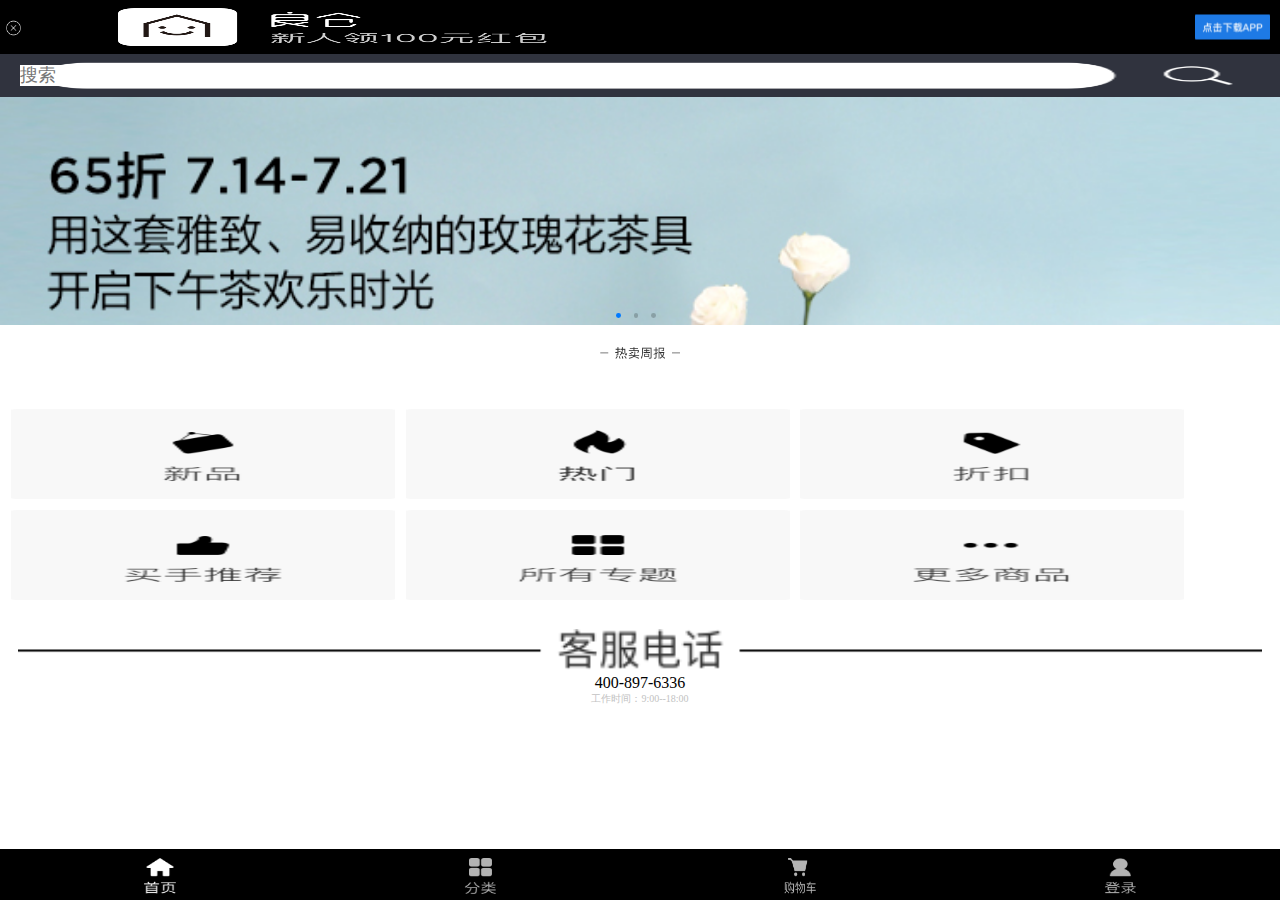
<file: index.html>
<!DOCTYPE html>
<html lang="en">
    <head>
        <meta charset="utf-8">
        <meta name="viewport" content="width=device-width initial-scale=1.0">
        <meta http-equiv="X-UA-Compatible" ie="edge">
        <title>良仓</title>
        <link rel="stylesheet" href="css/reset.css">
        <link rel="stylesheet" href="css/index.css">
        <link rel="stylesheet" href="css/common.css">
    </head>
    <body>
        <!-- 头部 -->
    	<header>
            <div class="head">
                <span class="close"><img src="images/close.png" alt=""></span>
                <span class="download"><img src="images/download.png" alt=""></span>
            </div>
            <div class="search">
                <input id="search-text" type="text" placeholder="搜索">
                <span class="search-btn"></span>
            </div>   
        </header>
        <!-- banner -->
        <div id="banner" class="banner">
            <div id="carousel" class="carousel">
                <div class="imglist">
                    <ul>
                        <li><a href=""><img src="images/1.jpg" alt=""></a></li>
                        <li><a href=""><img src="images/2.jpg" alt=""></a></li>
                        <li><a href=""><img src="images/3.jpg" alt=""></a></li>
                    </ul>
                </div>
                <div id="circles" class="circles">
                    <ul>
                        <li></li>
                        <li></li>
                        <li></li>
                    </ul>
                </div>
            </div>  
        </div>
        <!-- 热卖周报 -->
        <section>
            <h3 class=""><img src="images/rmzb.png" alt=""></h3>

            <ul id="goods" class="goods">

<!--                 <li>
                    <a href="">
                        <img src="" alt="">
                        <p></p>
                        <span>￥<em></em></span>
                    </a>
                </li> -->
            </ul>
            <div class="foot-nav">
                <ul>
                    <li><a href="#"><img src="images/bxp.png" alt=""></a></li>
                    <li><a href="#"><img src="images/brm.png" alt=""></a></li>
                    <li><a href="#"><img src="images/bzk.png" alt=""></a></li>
                    <li><a href="#"><img src="images/bms.png" alt=""></a></li>
                    <li><a href="#"><img src="images/bzt.png" alt=""></a></li>
                    <li><a href="#"><img src="images/bgd.png" alt=""></a></li>
                </ul>
            </div>
            <div class="service">
                <p><img src="images/kfdh.png" alt=""></p>
                <p><a href="tel:4008976336">400-897-6336</a></p>
                <p>工作时间：9:00--18:00</p> 
            </div>
            
        </section>
        <!-- 底部导航 -->
        <footer>
            <ul>
                <li><a href="index.html"><img src="images/footer1.png" alt=""></a></li>
                <li><a href="list.html"><img src="images/footer2.png" alt=""></a></li>
                <li><a href="cart.html"><img src="images/footer3.png" alt=""></a></li>
                <li><a href="register.html"><img src="images/footer4.png" alt=""></a></li>
            </ul>
        </footer>
        <script src="js/zepto.js"></script>
        <script src="js/index.js"></script>
        <script src="js/common.js"></script>
    </body>
</html>
</file>
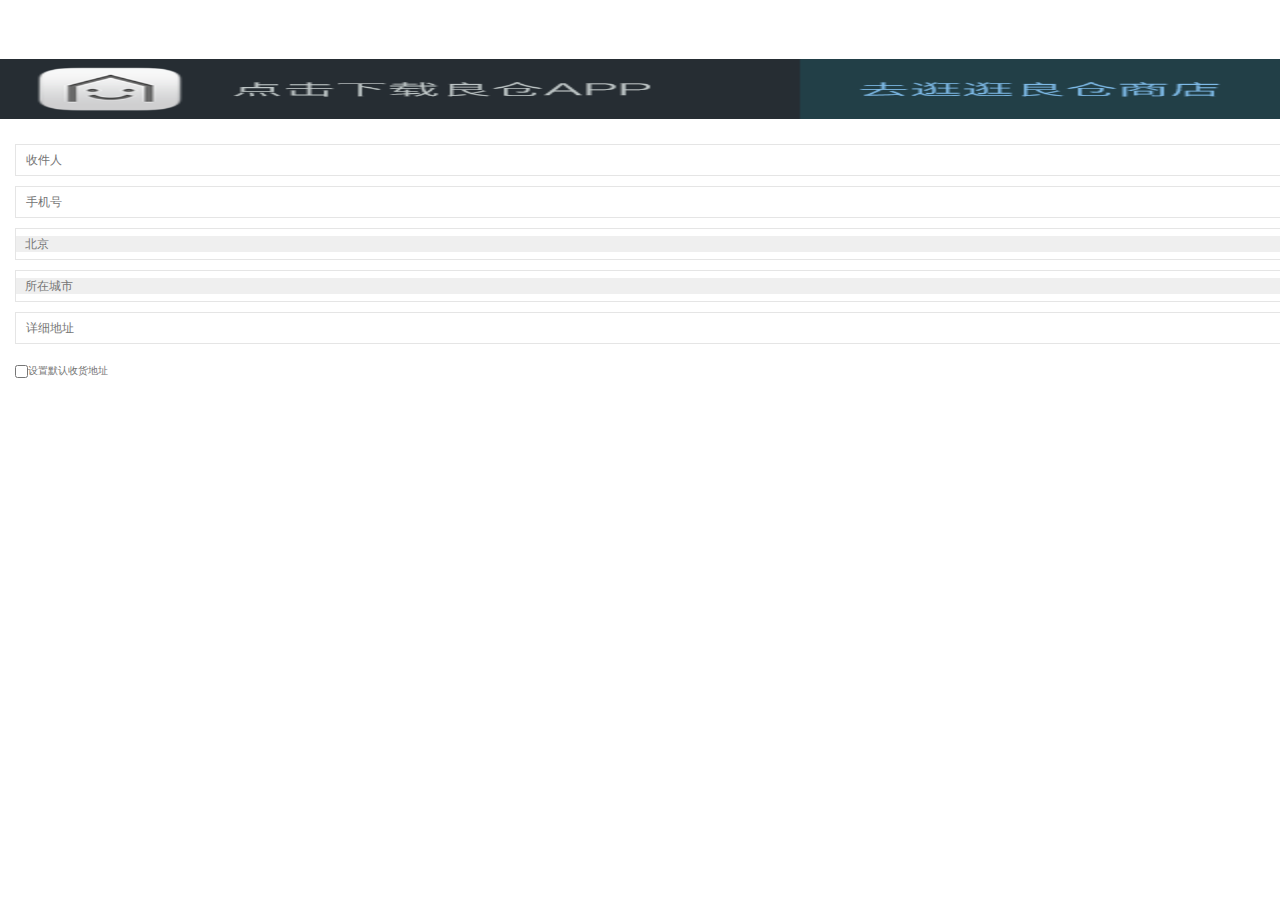
<file: address.html>
<!DOCTYPE html>
<html lang="en">
    <head>
        <meta charset="utf-8">
    	<meta name="viewport" content="width=device-width,initial-scale=1.0">
    	<meta http-equiv="X-UA-Compatible" ie="edge">
    	<title>地址</title>
    	<link rel="stylesheet" href="css/reset.css">
    	<link rel="stylesheet" href="css/common.css">
    	<link rel="stylesheet" href="css/address.css">
    </head>
    <body>
		<header>
    		<a href="#">
    			<img src="images/checkout-top.png" alt="">
    		</a>
    	</header>

		<section>
			<form action="">
				<label for="">
					<input type="text" name="address_name" placeholder="收件人">
				</label>
				<label for="">
					<input type="text" name="mobile" placeholder="手机号">
				</label>
				<label for="">
					<select name="province" id="">
				          <option value="北京" region_id="2">北京</option><option value="安徽" region_id="3">安徽</option><option value="福建" region_id="4">福建</option><option value="甘肃" region_id="5">甘肃</option><option value="广东" region_id="6">广东</option><option value="广西" region_id="7">广西</option><option value="贵州" region_id="8">贵州</option><option value="海南" region_id="9">海南</option><option value="河北" region_id="10">河北</option><option value="河南" region_id="11">河南</option><option value="黑龙江" region_id="12">黑龙江</option><option value="湖北" region_id="13">湖北</option><option value="湖南" region_id="14">湖南</option><option value="吉林" region_id="15">吉林</option><option value="江苏" region_id="16">江苏</option><option value="江西" region_id="17">江西</option><option value="辽宁" region_id="18">辽宁</option><option value="内蒙古" region_id="19">内蒙古</option><option value="宁夏" region_id="20">宁夏</option><option value="青海" region_id="21">青海</option><option value="山东" region_id="22">山东</option><option value="山西" region_id="23">山西</option><option value="陕西" region_id="24">陕西</option><option value="上海" region_id="25">上海</option><option value="四川" region_id="26">四川</option><option value="天津" region_id="27">天津</option><option value="西藏" region_id="28">西藏</option><option value="新疆" region_id="29">新疆</option><option value="云南" region_id="30">云南</option><option value="浙江" region_id="31">浙江</option><option value="重庆" region_id="33">重庆</option>
				          <option value="">所在省份</option>
					</select>
				</label>
				<label for="">
					<select name="city" id="">
	          			<option value="">所在城市</option> 
						<option value="武汉" region_id="180">武汉</option><option value="仙桃" region_id="181">仙桃</option><option value="鄂州" region_id="182">鄂州</option><option value="黄冈" region_id="183">黄冈</option><option value="黄石" region_id="184">黄石</option><option value="荆门" region_id="185">荆门</option><option value="荆州" region_id="186">荆州</option><option value="潜江" region_id="187">潜江</option><option value="神农架林区" region_id="188">神农架林区</option><option value="十堰" region_id="189">十堰</option><option value="随州" region_id="190">随州</option><option value="天门" region_id="191">天门</option><option value="咸宁" region_id="192">咸宁</option><option value="襄阳" region_id="193">襄阳</option><option value="孝感" region_id="194">孝感</option><option value="宜昌" region_id="195">宜昌</option><option value="恩施" region_id="196">恩施</option>    
					</select>
				</label>
				<label for="">
					<input type="text" name="address" placeholder="详细地址">
				</label>
				<div class="default" for="">
					<input type="checkbox"><span>设置默认收货地址</span>
				</div>
			</form>
		</section>

		<footer>
    		<a id="saveAdd" href="javascript:;">保存地址</a>
    	</footer>

    	<script src="js/zepto.js"></script>
    	<script src="js/common.js"></script>
    	<script src="js/address.js"></script>
    </body>
</html>
</file>
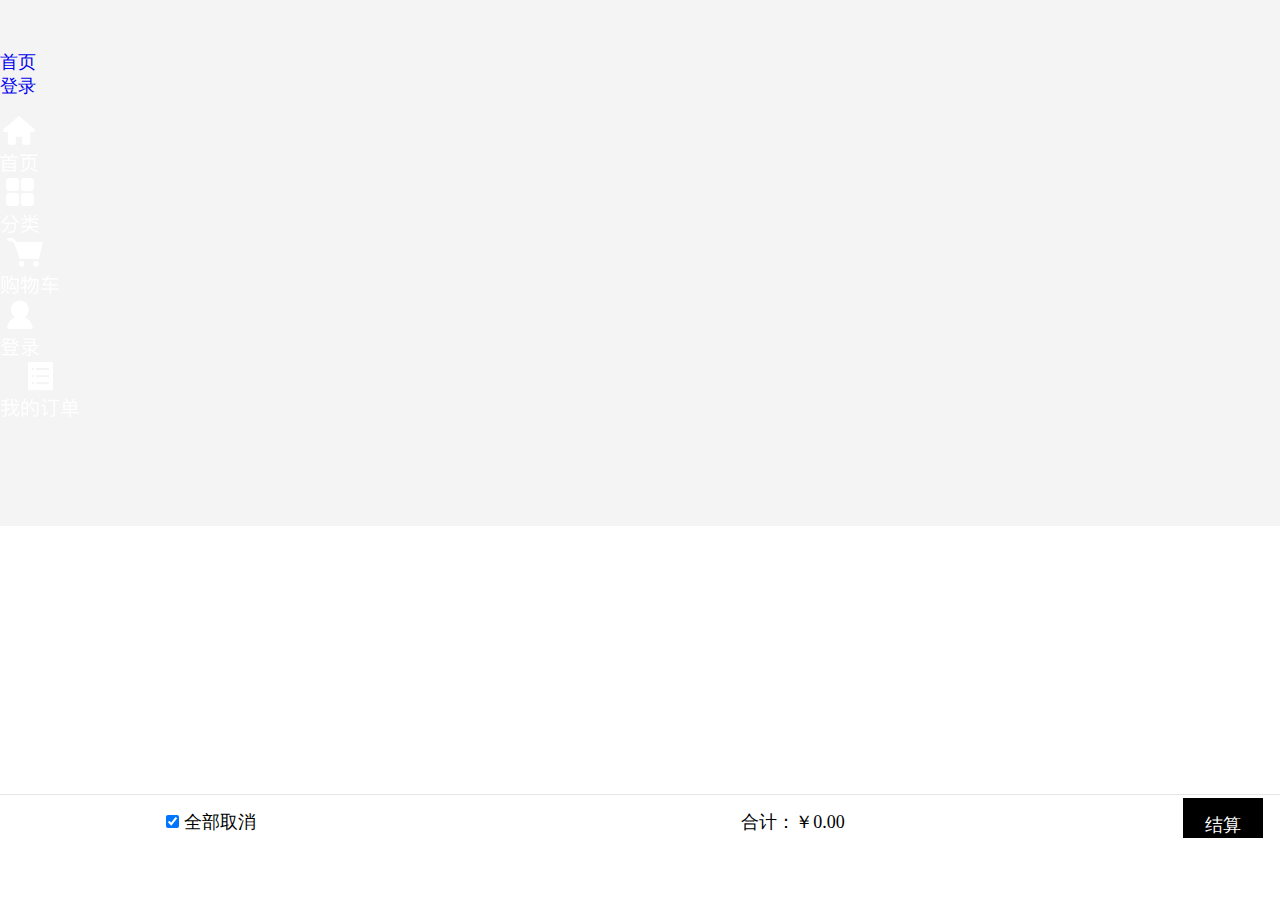
<file: cart.html>
<!DOCTYPE html>
<html lang="en">
    <head>
        <meta charset="utf-8">
    	<meta name="viewport" content="width=device-width,initial-scale=1.0">
    	<meta http-equiv="X-UA-Compatible" ie="edge">
    	<title>购物车</title>
    	<link rel="stylesheet" href="css/reset.css">
    	<link rel="stylesheet" href="css/common.css">
    	<link rel="stylesheet" href="css/cart.css">
    </head>
    <body>
    	<header>
    		<div class="top-head">
    			<div><a href="index.html">首页</a></div>
    			<div></div>
	    		<div><a href="login.html">登录</a></div>
    		</div>
    	</header>
    	<section>
    		<div class="cart-main">
    			<ul id="cart-goods" class="cart-goods">
    			</ul>
    			
    		</div>
    		<div class="like">
    			
    		</div>
    	</section>  

    	 <div class="calc">
    		<div >
    			<input id="checkAll" class="checkAll" type="checkbox" checked="checked">
    			<span>全部取消</span>
    		</div>
    		<div id="result">
    			<p>合计：￥<em id="sum">0.00</em></p>
    		</div>
    		<div>
    			<a href="checkout.html">结算</a>
    		</div>

    	</div>
    	<footer>
    		
            <ul>
                <li><a href="index.html"><img src="images/footer1.png" alt=""></a></li>
                <li><a href="list.html"><img src="images/footer2.png" alt=""></a></li>
                <li><a href="cart.html"><img src="images/footer3.png" alt=""></a></li>
                <li class="nav-login"><a href="register.html"><img src="images/footer4.png" alt=""></a></li>
                <li class="nav-order"><a href="order.html"><img src="images/footer5.png" alt=""></a></li>
            </ul>
    	</footer>


    	<script src="js/zepto.js"></script>
    	<script src="js/common.js"></script>
    	<script src="js/cart.js"></script>
    </body>
</html>
</file>
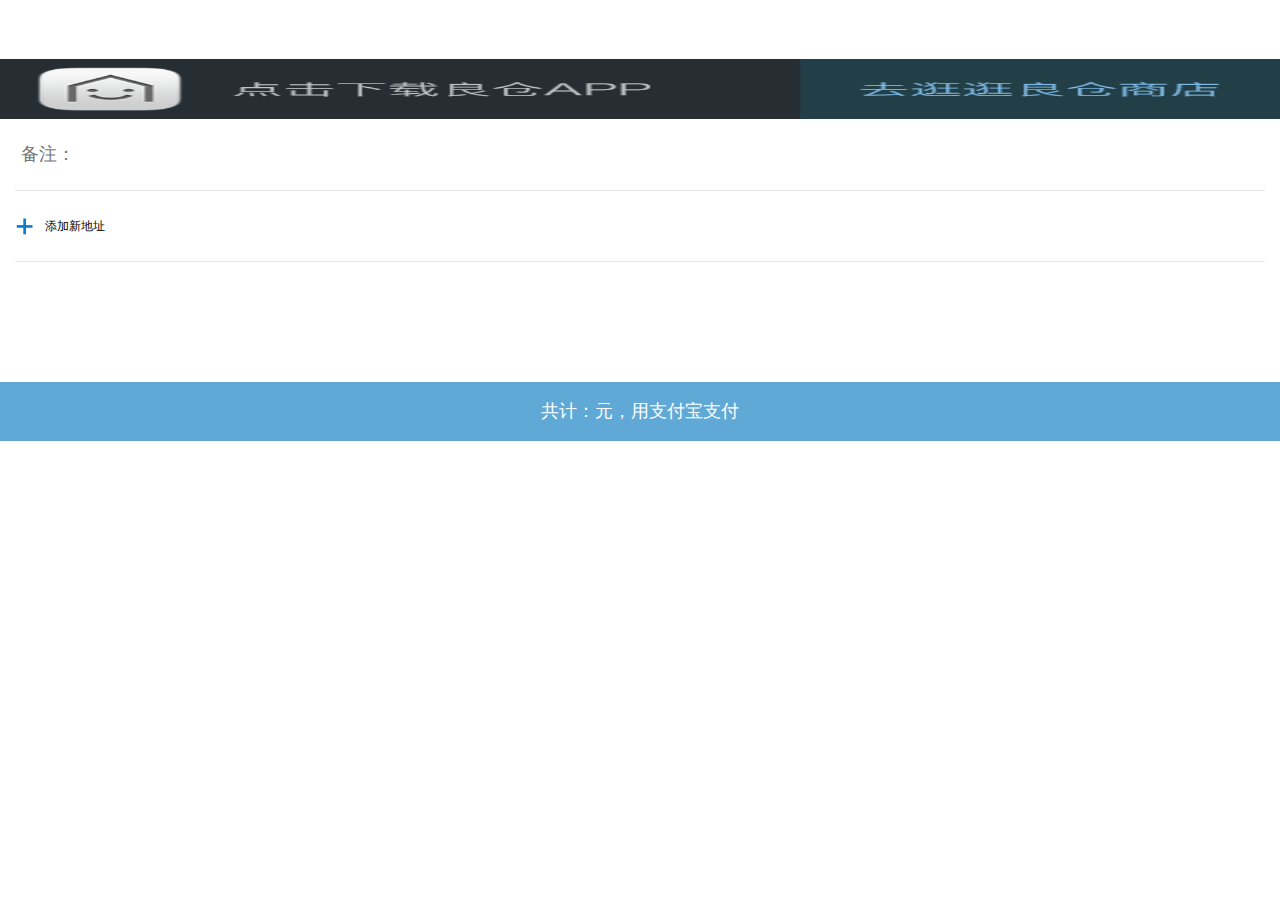
<file: checkout.html>
<!DOCTYPE html>
<html lang="en">
    <head>
		<meta charset="utf-8">
    	<meta name="viewport" content="width=device-width,initial-scale=1.0">
    	<meta http-equiv="X-UA-Compatible" ie="edge">
    	<title>结算</title>
    	<link rel="stylesheet" href="css/reset.css">
    	<link rel="stylesheet" href="css/common.css">
    	<link rel="stylesheet" href="css/checkout.css">
    </head>
    <body>
    	<header>
    		<a href="#">
    			<img src="images/checkout-top.png" alt="">
    		</a>
    	</header>

		<section>
			<ul id="goods-list" class="goods-list">
<!-- 				<li>
					<div class="goods-pic"><img src="images/" alt=""></div>
					<div class="goods-info">
						<p></p>
						<p>￥<em></em> x<i></i><span></span></p>
						<p>免运费（限中国大陆）</p>
					</div>
				</li> -->
			</ul>
			<div class="beizhu">
				<label for="">
					<input type="text" placeholder="备注：">
				</label>
			</div>
		</section>
		<div class="address">
			<ul id="addlist" class="addlist">

			</ul>
			<a href="address.html">添加新地址</a>
		</div>
    	<footer>
    		<a href="#">共计：<em id="result"></em>元，用支付宝支付</a>
    	</footer>

    	<script src="js/zepto.js"></script>
    	<script src="js/common.js"></script>
    	<script src="js/checkout.js"></script>
    </body>
</html>
</file>
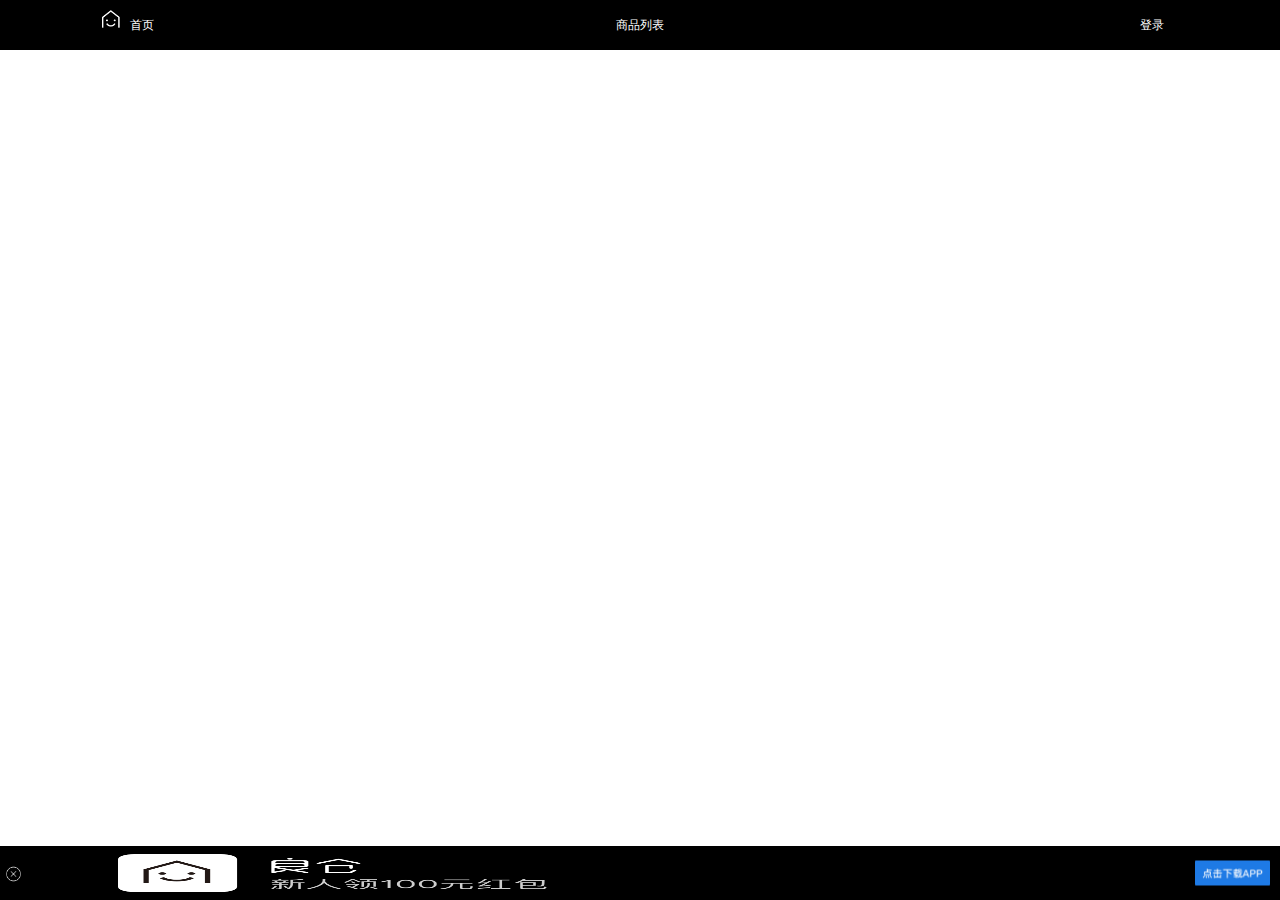
<file: goodslist.html>
<!DOCTYPE html>
<html lang="en">
    <head>
        <meta charset="utf-8">
        <meta name="viewport" content="width=device-width, initial-scale=1.0">
        <meta http-equiv="X-UA-Compatible" ie="edge">
        <title>商品列表</title>
        <link rel="stylesheet" href="css/reset.css">
        <link rel="stylesheet" href="css/common.css">
        <link rel="stylesheet" href="css/goodslist.css">
    </head>
    <body>
    	<header>
    		<div class="top-head">
    			<div><a href="index.html">首页</a></div>
    			<div>商品列表</div>
	    		<div><a href="login.html">登录</a></div>
    		</div>
    		
    	</header>
    	<section>
    		<ul id="goodslist" class="goods">
				
            </ul>
    	</section>
    	<footer>
    		<div class="head">
                <span class="close"><img src="images/close.png" alt=""></span>
                <span class="download"><img src="images/download.png" alt=""></span>
            </div>
    	</footer>

    	<script src="js/zepto.js"></script>
    	<script src="js/common.js"></script>
    	<script src="js/goodslist.js"></script>
    </body>
</html>
</file>
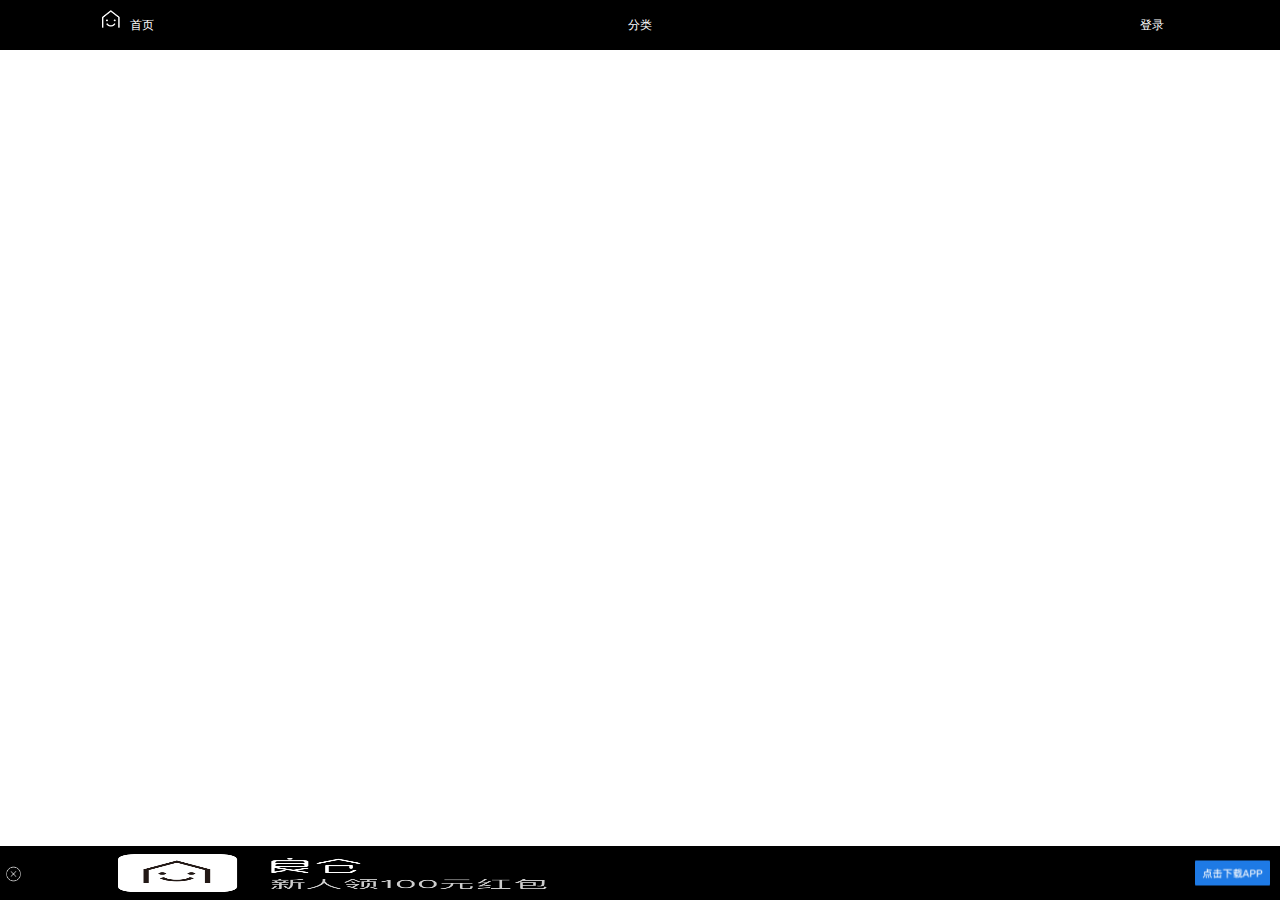
<file: list.html>
<!DOCTYPE html>
<html lang="en">
    <head>
        <meta charset="utf-8">
        <meta name="viewport" content="width=device-width, initial-scale=1.0">
        <meta http-equiv="X-UA-Compatible" ie="edge">
        <title>分类</title>
        <link rel="stylesheet" href="css/reset.css">
        <link rel="stylesheet" href="css/common.css">
        <link rel="stylesheet" href="css/list.css">
    </head>
    <body>
    	<header>
    		<div class="top-head">
    			<div><a href="index.html">首页</a></div>
    			<div>分类</div>
	    		<div><a href="login.html">登录</a></div>
    		</div>
    		
    	</header>
    	<section>
    		
    	</section>
    	<footer>
    		<div class="head">
                <span class="close"><img src="images/close.png" alt=""></span>
                <span class="download"><img src="images/download.png" alt=""></span>
            </div>
    	</footer>
    </body>
</html>
</file>
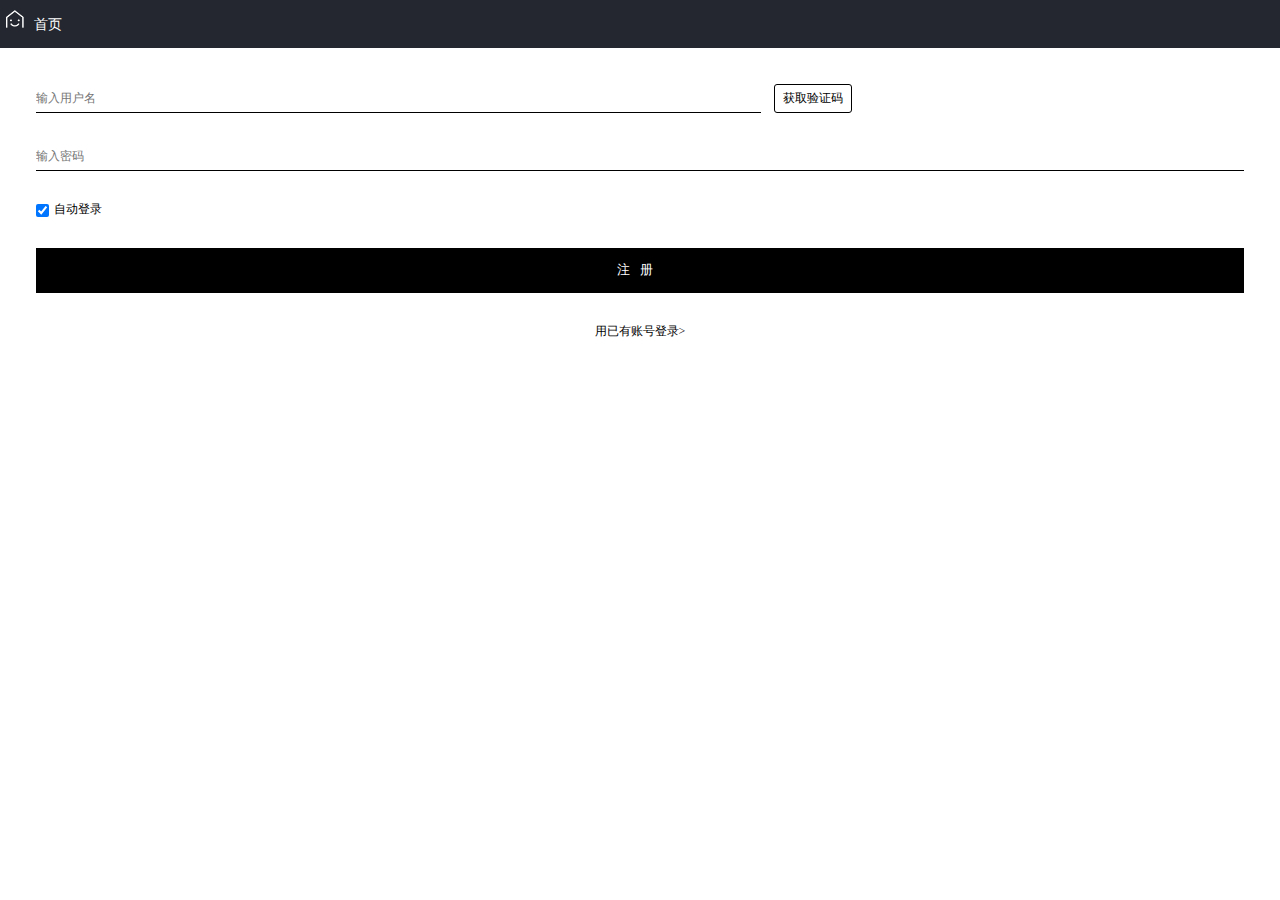
<file: register.html>
<!DOCTYPE html>
<html lang="en">
    <head>
        <meta charset="utf-8">
        <meta name="viewport" content="width=device-width, initial-scale=1.0">
        <meta http-equiv="X-UA-Compatible" ie="edge">
        <title>注册</title>
        <link rel="stylesheet" href="css/reset.css">
        <link rel="stylesheet" href="css/register.css">
    </head>
    <body>
    	<header>
    		<div class="head">
    			<a href="index.html">首页</a>
    		</div>
    	</header>
    	<div class="register">
    		<input type="text" name="username" placeholder="输入用户名">
			<input type="button" value="获取验证码">
    		<p class="error-user"></p>
    		<input type="password" name="password" placeholder="输入密码">
    		<p class="error-pass"></p>
    		<input type="checkbox" checked="checked"><span>自动登录</span>
    		<button id="reg-btn">注册</button>
    		<p><a href="login.html">用已有账号登录&gt;</a></p>
    	</div>
    	<script src="js/zepto.js"></script>
    	<script src="js/register.js"></script>
    </body>
</html>
</file>
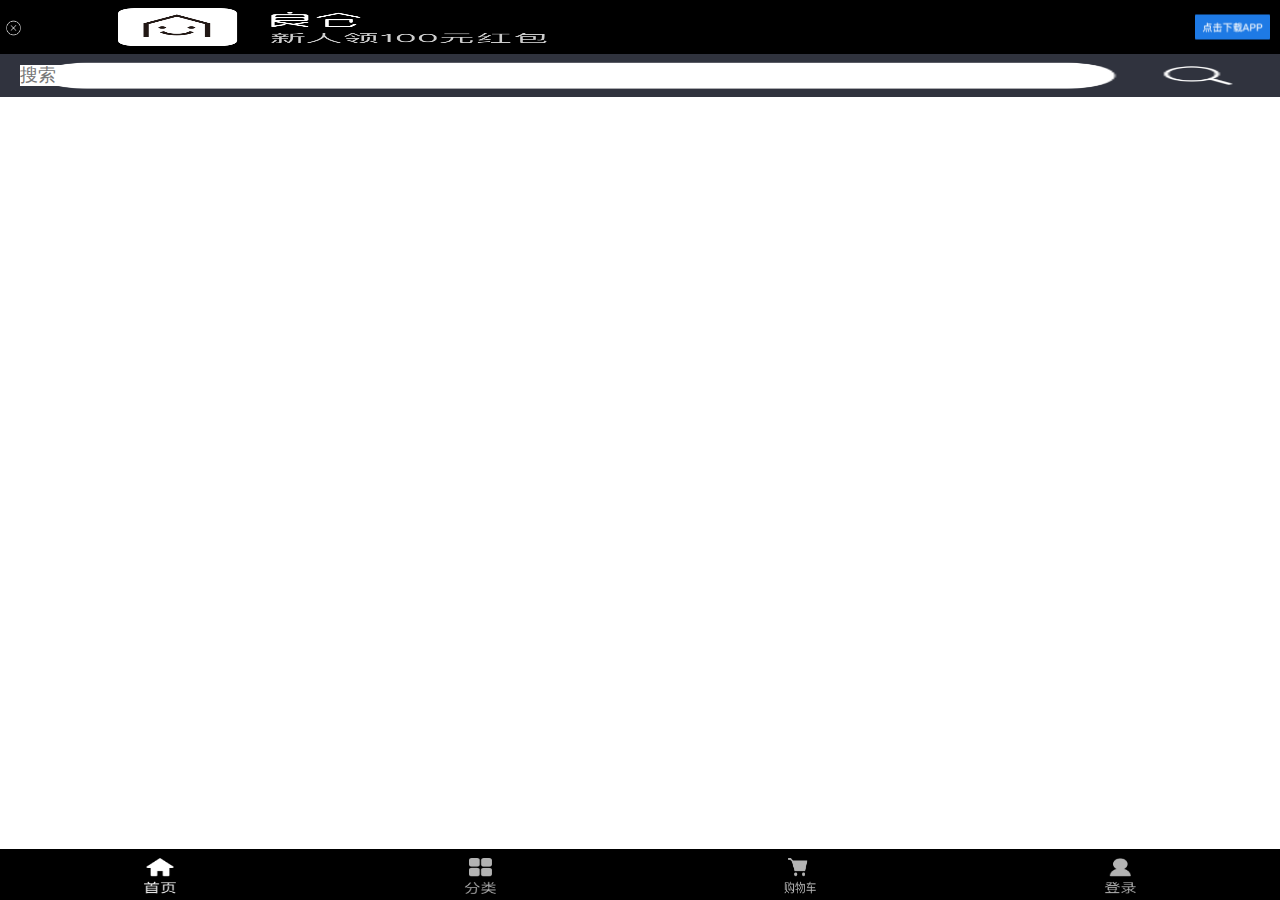
<file: search.html>
<!DOCTYPE html>
<html lang="en">
    <head>
        <meta charset="utf-8">
        <meta name="viewport" content="width=device-width, initial-scale=1.0">
        <meta http-equiv="X-UA-Compatible" ie="edge">
        <title>搜索页</title>
       	<link rel="stylesheet" href="css/reset.css">
       	<link rel="stylesheet" href="css/search.css">
       	<link rel="stylesheet" href="css/common.css">
    </head>
    <body>
    	<!-- 头部 -->
    	<header>
            <div class="head">
                <span class="close"><img src="images/close.png" alt=""></span>
                <span class="download"><img src="images/download.png" alt=""></span>
            </div>
            <div class="search">
                <input id="search-text" type="text" placeholder="搜索">
                <span class="search-btn"></span>
            </div>   
        </header>
		
		<section>
			<ul id="goods" class="goods"></ul>
		</section>
			


        <!-- 底部导航 -->
        <footer>
            <ul>
                <li><a href="index.html"><img src="images/footer1.png" alt=""></a></li>
                <li><a href="list.html"><img src="images/footer2.png" alt=""></a></li>
                <li><a href="cart.html"><img src="images/footer3.png" alt=""></a></li>
                <li><a href="register.html"><img src="images/footer4.png" alt=""></a></li>
            </ul>
        </footer>

        <script src="js/zepto.js"></script>
        <script src="js/common.js"></script>
        <script src="js/search.js"></script>
    </body>
</html>
</file>
<file: css/index.css>
/*
* @Author: liyangming
* @Date:   2017-07-21 14:53:06
* @Last Modified by:   liyangming
* @Last Modified time: 2017-07-22 18:11:39
*/

body {
	padding-top: 5.4rem;
	padding-bottom: 2.85rem;
	width: 100%;
	height: 100%;
}

header {
	position: fixed;
	top: 0;
	left: 0;
	width: 100%;
	height: 5.4rem;
	overflow: hidden;
	z-index: 999;
}
header .head {
	position: relative;
	width: 100%;
	height: 3rem;
	background: url(../images/topBg.png);
	background-size: 100% 100%;
}
header .head span.close {
	position: absolute;
	top: 50%;
	left: 6px;
	display: inline-block;
	width: 15px;
	height: 15px;
	transform: translateY(-50%);
}
header .head span.close img {
	width: 100%;
	height: 100%;
}
header .head span.download {
	position: absolute;
	top: 50%;
	right: 10px;
	width: 75px;
	height: 25px;
	transform: translateY(-50%);
}
header .head span.download img {
	width: 100%;
	height: 100%;
}
header .search {
	width: 100%;
	height: 2.4rem;
	line-height: 2.4rem;
	background: url(../images/searchBox.png);
	background-size: 100% 100%;
}
header .search input {
	margin-left: 20px;
	border: none;
	outline: none;
}
header .search span.search-btn {
	float: right;
	width: 2.8rem;
	height: 100%;
}


/*banner*/

.banner {
	width: 100%;
	height: 12.66rem;
}

.carousel {
    position: relative;
    top: 0;
    left: 0;
    width: 100%;
    height: 100%;
    overflow: hidden;
}

.carousel ul {
    list-style: none;
}

.carousel ul li {
    position: absolute;
    top: 0;
    left: 0;
    width: 100%;
}

.carousel ul li img {
    width: 100%;
}

.circles {
    position: absolute;
    left: 50%;
    bottom: 0;
    transform: translateX(-50%);
    z-index: 998;
    width: 50%;
    height: 25px;
}

.circles ul {
    list-style: none;
    text-align: center;
    line-height: 25px;
}

.circles ul li {
    display: inline-block;
    position: relative;
    margin-right: 8px;
    width: 0.2666rem;
    height: 0.2666rem;
    border-radius: 50%;
    background: rgba(0,0,0,.2);
}

.circles ul li.cur {
    background-color: #007aff;
}






section h3 {
	text-align: center;
	margin-bottom: 1rem;
}
section h3 img {
	width: 80px;
	height: 12px;
}

section .foot-nav {
	margin-top: 1.5rem;
	margin-bottom: 1rem;
	width: 100%;
	overflow: hidden;
}
section .foot-nav ul li {
	float: left;
	margin-left: 0.6rem;
	margin-bottom: 0.6rem;
	width: 30%;
	height: 5rem;
}
section .foot-nav ul li a {
	display: block;
	width: 100%;
	height: 100%;
}
section .foot-nav ul li a img {
	width: 100%;
	height: 100%;
}

section .service {
	width: 100%;
	margin-bottom: 1rem;
}
section .service p {
	text-align: center;
	font-size: 16px;
}
section .service p a {
	color: #000;
}
section .service p:last-child {
	color: #c2c2c2;
	font-size: 10px;
}
section .service p:first-child{
	padding: 0 1rem;
}
section .service p:first-child img {
	width: 100%;
	height: 100%;
}


footer {
	position: fixed;
	left: 0;
	bottom: 0;
	width: 100%;
	height: 2.85rem;
	background-color: #000;
	z-index: 999;
}

footer ul {
	width: 100%;
	height: 100%;
	overflow: hidden;
}
footer ul li {
	float: left;
	width: 25%;
	height: 100%;
	line-height: 100%;
	text-align: center;
}
footer ul li a {
	display: inline-block;
	width: 1.8rem;
	height: 2rem;
	margin-top: 0.5rem;
	opacity: .7;
}
footer ul li:first-child a {
	opacity: 1;
}
footer ul li a img {
	width: 100%;
	height: 100%;
}
</file>
<file: css/common.css>
/*
* @Author: liyangming
* @Date:   2017-07-21 14:53:25
* @Last Modified by:   liyangming
* @Last Modified time: 2017-07-22 18:11:37
*/
section {
	width: 100%;
	margin-top: 1rem;
	overflow: hidden;
}
section  ul.goods {
	overflow: hidden;
}

section ul.goods li {
	float: left;
	width: 30%;
	height: 10.64rem;
	margin-left: 0.6rem;
	margin-bottom: 0.6rem;
	background: rgb(241,241,241);
}
section ul.goods li a {
	display: block;
	width: 100%;
	height: 100%;
	text-decoration: none;
	font-size: 12px;
	color: #000;
}
section ul.goods li a img {
	width: 100%;
	height: 60%;
}
section ul.goods li a p {
	padding: 0 5px;
    line-height: 1.5;
    word-break: break-all;
    overflow: hidden;
    text-overflow: ellipsis;
    display: -webkit-box;
    -webkit-line-clamp: 2;
    -webkit-box-orient: vertical;
}
section ul.goods li a span {
	display: block;
	text-align: center;
}
</file>
<file: css/address.css>
/*
* @Author: liyangming
* @Date:   2017-07-25 19:40:31
* @Last Modified by:   liyangming
* @Last Modified time: 2017-07-25 20:21:51
*/
body {
	padding-top: 3.3rem;
	padding-bottom: 2.85rem;
}
header {
	width: 100%;
	height: 3.3rem;
}
header a {
	display: block;
	height: 3.3rem;
}
header a img {
	width: 100%;
	height: 100%;
}

section {
	margin: 15px;
	width: none;
}
section form {
	
}
section form label {
	display: block;
	margin: 10px 0;
	height: 30px;
	line-height: 30px;
	border: 1px solid #e5e5e5;
	font-size: 12px;


}
section form label input[type=text] {
	width: 100%;
	height: 20px;
	border: none;
	outline: none;
	text-indent: 10px;
}
section form label select {
	width: 100%;
	border: none;
	outline: none;
	text-indent: 5px;
	color: #757575;
}
section form div.default {
	margin: 20px 0;
	font-size: 10px;
	
}
section form div.default input {
	vertical-align: bottom;
}
section form div.default span {
	color: #757575;
}


footer {
	line-height: 2.85rem;
	text-align: center;
}
footer a {
	color: #fff;
}
</file>
<file: css/cart.css>
/*
* @Author: liyangming
* @Date:   2017-07-24 16:35:22
* @Last Modified by:   liyangming
* @Last Modified time: 2017-07-25 09:18:28
*/

body {
	padding-top: 2.8rem;
	padding-bottom: 5.7rem;
	background: #f4f4f4;
}

.cart-main {
	overflow: hidden;
}
.cart-goods {
	overflow: hidden;
}
.cart-goods .goods-box {
	width: 100%;
	height: 120px;
	background: #fff;
	margin-bottom: 0.8rem;
}

.cart-goods .goods-box div {
	float: left;
}
.cart-goods .goods-box div:nth-child(1) {
	width: 15%;
	margin-top: 20px;
}
.cart-goods .goods-box div:nth-child(1) input {
	margin-left: 15px;
}
.cart-goods .goods-box div:nth-child(2) {
	width: 70%;
}
.cart-goods .goods-box div:nth-child(2) span {
	float: left;
	width: 55px;
	height: 55px;
	margin-top: 10px;
	margin-right: 10px;
}
.cart-goods .goods-box div:nth-child(2) span img {
	width: 100%;
	height: 100%;
}
.cart-goods .goods-box div:nth-child(2) .goods-info {
	padding: 0.5rem 0;
	float: right;
}
.cart-goods .goods-box div:nth-child(2) .goods-info p:nth-child(1) {
	
	font-size: 14px;
	font-weight: bold;
	overflow: hidden;
    text-overflow: ellipsis;
    display: -webkit-box;
    -webkit-line-clamp: 2;
    -webkit-box-orient: vertical;
}
.cart-goods .goods-box div:nth-child(2) .goods-info p:nth-child(2) {
	margin-top:10px;
	color: #0c79cc;
}
.cart-goods .goods-box div:nth-child(2) .goods-info p:nth-child(2) em {
	font-weight: bold;
}
.cart-goods .goods-box div:nth-child(2) .goods-info ul {
	overflow: hidden;
	margin-top: 10px;
}
.cart-goods .goods-box div:nth-child(2) .goods-info ul li {
	float: left;
	width: 25px;
	height: 25px;
	border: 1px solid #000;
	text-align: center;
	font-weight: bold;
	box-sizing: border-box;
	background: #000;
	color: #fff;
}
.cart-goods .goods-box div:nth-child(2) .goods-info ul li.nums {
	width: 50px;
	font-weight: normal;
	border-left: 0;
	border-right: 0;
	background: #fff;
	color: #000;
}
.cart-goods .goods-box div:nth-child(3) {
	width: 15%;
	text-align: center;
}
.cart-goods .goods-box div:nth-child(3) img {
	width: 13px;
	height: 15px;
	margin-top:25px;
}

.calc {
	position: fixed;
	left: 0;
	bottom: 2.85rem;
	width: 100%;
	height: 3rem;
	line-height: 3rem;
	border-top: 1px solid #e5e5e5;
	z-index: 999;
	background: #fff;
	overflow: hidden;
}
.calc div {
	width: 33%;
	height: 3rem;
	float: left;
	text-align: center;
}

.calc div:nth-child(2) {
	text-align: right;
}
.calc div:nth-child(3) a {
	float: right;
	margin-top: 3px;
	margin-right: 4px;
	width: 80px;
	height: 40px;
	background: #000;
	color: #fff;

}
</file>
<file: css/checkout.css>
/*
* @Author: liyangming
* @Date:   2017-07-25 16:44:45
* @Last Modified by:   liyangming
* @Last Modified time: 2017-07-25 21:28:22
*/

body {
	padding-top: 3.3rem;
	padding-bottom: 3.3rem;
}
header {
	width: 100%;
	height: 3.3rem;
}
header a {
	display: block;
	height: 3.3rem;
}
header a img {
	width: 100%;
	height: 100%;
}
section {
	margin-top: 0;
}
section .goods-list {
	width: 100%;
	height: 100%;
}
section .goods-list li {
	/*width: 100%;*/
	/*height: 5.5rem;*/
	overflow: hidden;
	margin: 0 15px;
	padding: 10px 0;
	border-bottom: 1px solid #e5e5e5;
}
section .goods-list li div.goods-pic {
	float: left;
	width: 4rem;
	height: 4rem;
	border: 2px solid #e5e5e5;
}
section .goods-list li div.goods-pic img {
	width: 100%;
	height: 100%;
}

section .goods-list li div.goods-info {
	float: right;
	width: 210px;
}
section .goods-list li div.goods-info p.title {
	text-overflow: ellipsis; 
	white-space:nowrap;
	overflow: hidden;
	font-size: 14px;
}
section .goods-list li div.goods-info p.price {
	line-height: 2rem;
	color: #0c79cc;

}
section .goods-list li div.goods-info p.price em {
	font-weight: bold;
	margin-right: 10px;
}
section .goods-list li div.goods-info p.price i {
	font-style: normal;
	color: #000;
}
section .goods-list li div.goods-info p.mail {
	font-size: 14px;
}
section .beizhu {
	margin: 0 15px;
	padding: 25px 0 25px 6px;
	border-bottom: 1px solid #e5e5e5;
}
section .beizhu input {
	border: none;
	outline: none;
}
.address {
	margin: 0 15px;
	padding-bottom: 120px;
}
.address .addlist .addItem {
	padding: 15px 0;
	border-bottom: 1px solid #e5e5e5;
	overflow: hidden;
}

.address .addlist .addItem .chose {
	float: left;
	width: 30px;
	height: 50px;
	background: url(../images/chose.png) no-repeat center;
}
.address .addlist .addItem .add-info {
	float: left;
	padding: 0 20px;

}
.address .addlist .addItem .add-info p {
	font-size: 14px;
	line-height: 25px;
}
.address .addlist .addItem .edit {
	float: right;
	width: 30px;
	height: 50px;
	background: url(../images/edit.png) no-repeat center;
	background-size: 22px 22px;
}





.address a {
	display: block;
	height: 20px;
	line-height: 20px;

	padding: 25px 0 25px;
	border-bottom: 1px solid #e5e5e5;
	font-size: 12px;
	color: #000;
}
.address a::before {
	content: "";
	display: inline-block;
	width: 20px;
	height: 20px;
	vertical-align: bottom;
	margin-right: 10px;
	background: url(../images/address-icon.png) no-repeat;
	background-size: 20px 20px;

}
footer {
	width: 100%;
	height: 3.3rem;
	background: #60a9d7;
	text-align: center;
	line-height: 3.3rem;
}
footer a {
	color: #fff;
}
</file>
<file: css/goodslist.css>
/*
* @Author: liyangming
* @Date:   2017-07-24 10:03:57
* @Last Modified by:   liyangming
* @Last Modified time: 2017-07-24 10:04:06
*/
body {
	padding-top: 2.8rem;
	padding-bottom: 3rem;
}
header {
	position: fixed;
	top: 0;
	left: 0;
	width: 100%;
	height: 2.8rem;
	line-height: 2.8rem;
	background: #000;
	color: #fff;
}
header .top-head {
	width: 100%;
	height: 2.8rem
}
header .top-head div {
	float: left;
	font-size: 12px;
}
header .top-head div:nth-child(1){
	text-align: center;
	width: 20%;
	height: 2.8rem;
}
header .top-head div:nth-child(1) a{
	color: #fff;
}
header .top-head div:nth-child(1) a::before {
	content: "";
	display: inline-block;
	margin-right: 6px;
	vertical-align: text-bottom;
	width: 1.2rem;
	height: 1.2rem;
	background: url(../images/logo.png) no-repeat;
	background-size: 18px 18px;
}
header .top-head div:nth-child(2){
	width: 60%;
	height: 2.8rem;
	text-align: center;
}
header .top-head div:nth-child(3){
	width: 20%;
	height: 2.8rem;
	float: right;
	text-align: center;
}
header .top-head div:nth-child(3) a {
	font-size: 12px;
	color: #fff;
}

/*section .list {
	overflow: hidden;
}
section .list li {
	float: left;
	width: 45%;
	height: 6.5rem;
	padding: 0 0.5rem;

}
section .list li a {
	display: block;
}
section .list li a img {
	width: 100%;
	height: 100%;
}
*/

footer {
	position: fixed;
	bottom: 0;
	left: 0;
	width: 100%;
	height: 3rem;
	overflow: hidden;
	z-index: 999;
}
footer .head {
	position: relative;
	width: 100%;
	height: 3rem;
	background: url(../images/topBg.png);
	background-size: 100% 100%;
}
footer .head span.close {
	position: absolute;
	top: 50%;
	left: 6px;
	display: inline-block;
	width: 15px;
	height: 15px;
	transform: translateY(-50%);
}
footer .head span.close img {
	width: 100%;
	height: 100%;
}
footer .head span.download {
	position: absolute;
	top: 50%;
	right: 10px;
	width: 75px;
	height: 25px;
	transform: translateY(-50%);
}
footer .head span.download img {
	width: 100%;
	height: 100%;
}
</file>
<file: css/list.css>
/*
* @Author: liyangming
* @Date:   2017-07-22 18:41:55
* @Last Modified by:   liyangming
* @Last Modified time: 2017-07-22 19:50:42
*/


header {
	position: fixed;
	top: 0;
	left: 0;
	width: 100%;
	height: 2.8rem;
	line-height: 2.8rem;
	background: #000;
	color: #fff;
}
header .top-head {
	width: 100%;
	height: 2.8rem
}
header .top-head div {
	float: left;
	font-size: 12px;
}
header .top-head div:nth-child(1){
	text-align: center;
	width: 20%;
	height: 2.8rem;
}
header .top-head div:nth-child(1) a{
	color: #fff;
}
header .top-head div:nth-child(1) a::before {
	content: "";
	display: inline-block;
	margin-right: 6px;
	vertical-align: text-bottom;
	width: 1.2rem;
	height: 1.2rem;
	background: url(../images/logo.png) no-repeat;
	background-size: 18px 18px;
}
header .top-head div:nth-child(2){
	width: 60%;
	height: 2.8rem;
	text-align: center;
}
header .top-head div:nth-child(3){
	width: 20%;
	height: 2.8rem;
	float: right;
	text-align: center;
}
header .top-head div:nth-child(3) a {
	font-size: 12px;
	color: #fff;
}




footer {
	position: fixed;
	bottom: 0;
	left: 0;
	width: 100%;
	height: 3rem;
	overflow: hidden;
	z-index: 999;
}
footer .head {
	position: relative;
	width: 100%;
	height: 3rem;
	background: url(../images/topBg.png);
	background-size: 100% 100%;
}
footer .head span.close {
	position: absolute;
	top: 50%;
	left: 6px;
	display: inline-block;
	width: 15px;
	height: 15px;
	transform: translateY(-50%);
}
footer .head span.close img {
	width: 100%;
	height: 100%;
}
footer .head span.download {
	position: absolute;
	top: 50%;
	right: 10px;
	width: 75px;
	height: 25px;
	transform: translateY(-50%);
}
footer .head span.download img {
	width: 100%;
	height: 100%;
}
</file>
<file: css/register.css>
/*
* @Author: liyangming
* @Date:   2017-07-22 11:06:34
* @Last Modified by:   liyangming
* @Last Modified time: 2017-07-22 19:54:17
*/

header .head {
	width: 100%;
	height: 2.66rem;
	line-height: 2.66rem;
	background: #24272f;

}
header .head a::before {
	content: "";
	display: inline-block;
	margin: 0 6px;
	vertical-align: text-bottom;
	width: 1.2rem;
	height: 1.2rem;
	background: url(../images/logo.png) no-repeat;
	background-size: 18px 18px;
}
header .head a {
	color: #fff;
	font-size: 14px;
}

.register {
	padding: 2rem;
	font-size: 12px;

}
.register input[type=text] {
	width: 60%;
	height: 1.5rem;
	outline: none;
	font-size: 12px;
	border:none;
	border-bottom: 1px solid #000;
}
.register input[type=text]::after {
	content: "获取验证码";
	float: right;
	width: 40%;
	height: 1.5rem;
	border: 1px solid #000;
}
.register input[type=button] {
	margin-left: 10px;
	background: #fff;
	border-radius: 3px;
	border: 1px solid #000;
	outline: none;
	font-size: 12px;
	padding: 5px 8px;
	
}
.register input[type=checkbox] {
	vertical-align: middle;
	margin-right: 5px;
}
.register button {
	display: block;
	width: 100%;
	height: 2.5rem;
	margin: 30px 0;
	background: #000;
	border: none;
	outline: none;
	color: #fff;
	text-align: center;
	letter-spacing: 10px;
}
.register input[type=password] {
	width: 100%;
	height: 1.5rem;
	outline: none;
	font-size: 12px;
	border: none;
	border-bottom: 1px solid #000;
}
.register p {
	height: 30px;
	color: red;
}
.register p:last-child {
	text-align: center;
	
}
.register p:last-child a {
	color: #000;
}
</file>
<file: css/search.css>
/*
* @Author: liyangming
* @Date:   2017-07-22 15:47:42
* @Last Modified by:   liyangming
* @Last Modified time: 2017-07-22 18:09:41
*/

body {
	padding-top: 5.4rem;
	padding-bottom: 2.85rem;
	width: 100%;
	height: 100%;
}

header {
	position: fixed;
	top: 0;
	left: 0;
	width: 100%;
	height: 5.4rem;
	overflow: hidden;
	z-index: 999;
}
header .head {
	position: relative;
	width: 100%;
	height: 3rem;
	background: url(../images/topBg.png);
	background-size: 100% 100%;
}
header .head span.close {
	position: absolute;
	top: 50%;
	left: 6px;
	display: inline-block;
	width: 15px;
	height: 15px;
	transform: translateY(-50%);
}
header .head span.close img {
	width: 100%;
	height: 100%;
}
header .head span.download {
	position: absolute;
	top: 50%;
	right: 10px;
	width: 75px;
	height: 25px;
	transform: translateY(-50%);
}
header .head span.download img {
	width: 100%;
	height: 100%;
}
header .search {
	width: 100%;
	height: 2.4rem;
	line-height: 2.4rem;
	background: url(../images/searchBox.png);
	background-size: 100% 100%;
}
header .search input {
	margin-left: 20px;
	border: none;
	outline: none;
}
header .search span.search-btn {
	float: right;
	width: 2.8rem;
	height: 100%;
}



footer {
	position: fixed;
	left: 0;
	bottom: 0;
	width: 100%;
	height: 2.85rem;
	background-color: #000;
	z-index: 999;
}

footer ul {
	width: 100%;
	height: 100%;
	overflow: hidden;
}
footer ul li {
	float: left;
	width: 25%;
	height: 100%;
	line-height: 100%;
	text-align: center;
}
footer ul li a {
	display: inline-block;
	width: 1.8rem;
	height: 2rem;
	margin-top: 0.5rem;
	opacity: .7;
}
footer ul li:first-child a {
	opacity: 1;
}
footer ul li a img {
	width: 100%;
	height: 100%;
}
</file>
